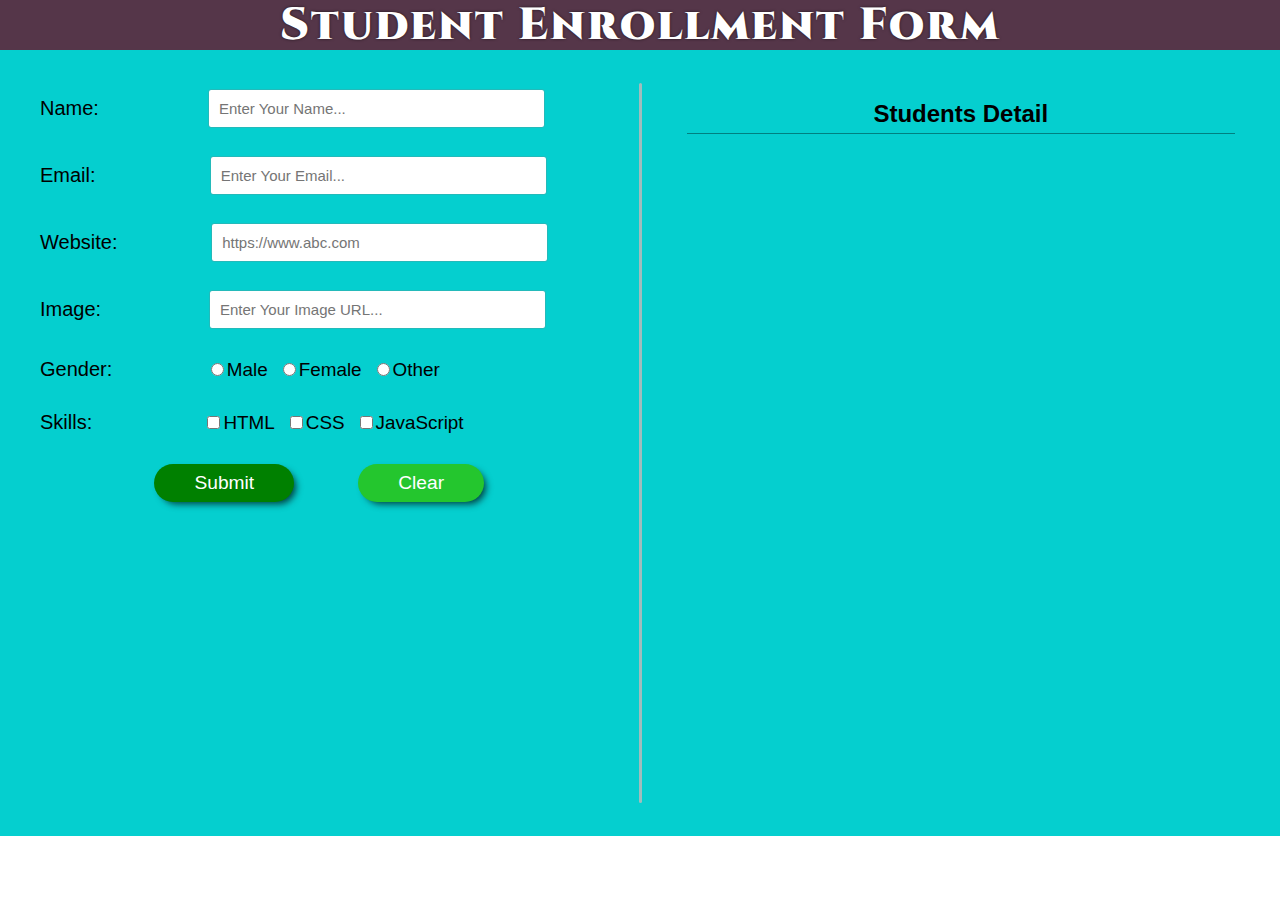
<file: LGMVIP-TASK-2/index.html>
<!DOCTYPE html>
<html lang="en">

<head>
    <meta charset="UTF-8">
    <meta http-equiv="X-UA-Compatible" content="IE=edge">
    <meta name="viewport" content="width=device-width, initial-scale=1.0">
    <title>Registration Form</title>
    <style>
        @import url('https://fonts.googleapis.com/css2?family=Cinzel&display=swap');

* {
    margin: 0;
    padding: 0;
    box-sizing: border-box;
}

body {
    height: 100vh;
}

.box .headinggg {
    position: sticky;
    top: 0;
    height: 50px;
    background-color:rgb(85, 54, 73);
    display: flex;
    justify-content: center;
    align-items: center;
}

h1 {
    color: white;
    font-family: 'Cinzel', serif;
    font-size: 45px;
    font-weight: 900;
    letter-spacing: 2px;
    text-shadow: 0 0 3px rgba(0, 0, 0, 0.673);
    user-select: none;
}

.container {
    height: auto;
    background-color:rgb(5, 207, 207);
    display: flex;
    justify-content: center;
}

.container .form {
    width: 50%;
}

.container .form form {
    margin: 30px;
    display: flex;
    flex-direction:column;
    gap: 30px;
    padding: 10px;
    word-wrap: break-word;
}

#name,
#email,
#website,
#url {
    width: 335px;
    padding: 10px;
    border-radius: 2px;
    border: none;
    caret-color: rgb(240, 172, 63);
    outline: 1px solid rgba(128, 128, 128, 0.26);
    font-size: 15px;
}

#name:focus,
#email:focus,
#website:focus,
#url:focus {
    outline: 1px solid rgba(0, 0, 255, 0.711);
}

.name {
    display: flex;
    align-items: center;
    gap: 8.6vw;
    font-size: 1.25rem;
    font-family: 'Segoe UI', Tahoma, Geneva, Verdana, sans-serif;
}

.email {
    display: flex;
    align-items: center;
    gap: 9vw;
    font-size: 1.25rem;
    font-family: 'Segoe UI', Tahoma, Geneva, Verdana, sans-serif;
}

.website {
    display: flex;
    align-items: center;
    gap: 7.4vw;
    font-size: 1.25rem;
    font-family: 'Segoe UI', Tahoma, Geneva, Verdana, sans-serif;
}

.gender {
    display: flex;
    align-items: center;
    gap: 7.7vw;
    font-size: 1.25rem;
    font-family: 'Segoe UI', Tahoma, Geneva, Verdana, sans-serif;
}

.image {
    display: flex;
    align-items: center;
    gap: 8.5vw;
    font-size: 1.25rem;
    font-family: 'Segoe UI', Tahoma, Geneva, Verdana, sans-serif;
}

.skills {
    display: flex;
    align-items: center;
    gap: 9vw;
    font-size: 1.25rem;
    font-family: 'Segoe UI', Tahoma, Geneva, Verdana, sans-serif;

}

.text-p {
    font-size: 1.18rem;
    display: flex;
    justify-content: center;
    align-items: center;
    gap: 15px;
    flex-wrap: wrap;
}

.text-p label {
    display: flex;
    gap: 3px;
    align-items: baseline;
}

.button {
    display: flex;
    gap: 5vw;
    align-items: center;
    justify-content: center;
}

.button #submit {
    padding: 8px 40px;

    font-size: 1.2rem;
    background-color:green;
    border: none;
    box-shadow: 4px 4px 7px -2px rgb(0 0 0 / 70%);
    border-radius: 20px;
    color: white;
    cursor: pointer;
}

.button #reset {
    padding: 8px 40px;
    background-color: rgb(36, 198, 46);
    font-size: 1.2rem;
    border: none;
    border-radius: 20px;
    color: white;
    cursor: pointer;
    box-shadow: 4px 4px 7px -2px rgb(0 0 0 / 70%);
}

.button #submit:active,
.button #reset:active {
    background-color:rgb(182, 145, 206);
    box-shadow: none;
}

.container .line {
    margin: auto;
    width: 3px;
    height: 80vh;
    background-color: rgb(160, 189, 189);
    border-radius: 33px;
}

.op-box {
    width: 50%;

}

.output {
    padding: 45px;
}

h2 {
    font-family: Arial, Helvetica, sans-serif;
    text-align: center;
    padding: 5px;
    border-bottom: 1px solid teal;
}

.output .cardContainer {
    font-family: Arial, Helvetica, sans-serif;
    overflow-y: auto;
    height: 73vh;
}

.output .card {
    height: auto;
    display: flex;
    background-color: rgba(128, 128, 128, 0.132);
    padding: 1rem;
    border-radius: 0.5rem;
    margin: 10px 0;
    gap: 5vw;
}

.card img {
    border-radius: 0.5rem;
    width: 130px;
    height: 150px;
}

.card .info {
    text-align: left;
    display: flex;
    flex-direction: column;
    gap: 7px;
}

.card .info a {
    color: rgb(43, 43, 255);
    text-decoration: none;
}

.card .info a:hover {
    text-decoration: underline;
}

.card .info button {
    padding: 2px 15px;
    border-radius: 25px;
    border: none;
    background-color: teal;
    color: white;
    box-shadow: 4px 4px 7px -2px rgb(0 0 0 / 70%);
    cursor: pointer;
}

.card .info button:active {
    background-color: darkseagreen;
    box-shadow: none;
}
@media only screen and (max-width:1000px) {
    .container .line {
        display: none;
    }

    .container {
        flex-direction: column;
    }

    .container .form {
        width: 100%;
    }

    .op-box {
        width: 100%;

    }

    .name,
    .email,
    .website,
    .image,
    .skills,
    .gender {
        justify-content: space-around;
    }

    .gender {
        padding-right: 17vw;
    }
}

@media only screen and (max-width:700px) {
    h1 {
        font-size: 25px;
    }

    .container .form form {
        padding: 27px;
    }
}

@media only screen and (max-width:450px) {
    h1 {
        font-size: 18px;
    }

    .output .card {
        display: flex;
        justify-content: center;
        flex-direction: column;
    }

    .card img {
        margin: auto;

    }
} 
    </style>
</head>

<body>
    <div class="box">
        <div class="headinggg">
            <h1>Student Enrollment Form</h1>
        </div>
        <div class="container">
            <div class="form">
                <form autocomplete="on">
                    <div class="name">
                        <label for="name">Name:</label>
                        <input type="text" id="name" placeholder="Enter Your Name..." required>
                    </div>
                    <div class="email">
                        <label for="email">Email:</label>
                        <input type="email" id="email" placeholder="Enter Your Email..." required>
                    </div>
                    <div class="website">
                        <label for="website">Website:</label>
                        <input type="url" id="website" placeholder="https://www.abc.com" required>
                    </div>
                    <div class="image">
                        <label for="url">Image:</label>
                        <input type="url" id="url" placeholder="Enter Your Image URL..." required>
                    </div>
                    <div class="gender">
                        <label for="gender">Gender:</label>
                        <span class="text-p">
                        <label><input type="radio" name="male-female" id="male" value="Male" required>Male</label>
                            <label><input type="radio" name="male-female" id="female" value="Female"
                                    required>Female</label>
                            <label><input type="radio" name="male-female" id="female" value="Other"
                                    required>Other</label>
                        </span>
                    </div>
                    <div class="skills">
                        <label for="skills">Skills:</label>
                        <span class="text-p">
                            <label><input type="checkbox" value="HTML" id="html" class="checkbox">HTML</label>
                            <label><input type="checkbox" value="CSS" id="css" class="checkbox">CSS</label>
                            <label><input type="checkbox" value="JavaScript" id="css"
                                    class="checkbox">JavaScript</label>
                        </span>
                    </div>
                    <div class="button">
                        <button type="submit" id="submit">Submit</button>
                        <button type="reset" id="reset">Clear</button>
                    </div>
                </form>
            </div>
            <div class="line"></div>
            <div class="op-box">
                <div class="output">
                    <h2>Students Detail</h2>
                    <div class="cardContainer" id="cardContainer">
                    </div>
                </div>
            </div>
        </div>
    </div>

    <script>
        let submitBtn = document.getElementById("submit");

const info = {
    student_name: '',
    email: '',
    url: '',
    website: '',
    gender: '',
    skillArr: [],
}

const getData = () => {
    info.student_name = document.getElementById('name').value;
    info.email = document.getElementById('email').value;
    info.url = document.getElementById('url').value;
    info.website = document.getElementById('website').value;
    info.gender = document.querySelector('input[name="male-female"]:checked').value;
    let skills = document.querySelectorAll('.checkbox:checked');

    info.skillArr = [];
    skills.forEach((item) => {
        info.skillArr.push(item.value);
    })

    if (localStorage.getItem("infoSection") === null) {
        infoItem = [];
    }
    else {
        infoItem = JSON.parse(localStorage.getItem("infoSection"))
    }
    infoItem.push(info);
    localStorage.setItem("infoSection", JSON.stringify(infoItem));
}

const showData = () => {
    let cardContainer = document.getElementById("cardContainer");

    let cards = '';

    let getLocalStorage = localStorage.getItem("infoSection");

     if (getLocalStorage === null) {
        console.log("null");
    }
    else {
        cardDivArr = JSON.parse(getLocalStorage);

        cardDivArr.forEach((item, index) => {

            cards += `<div class="card">
            <img src=${item.url} alt="Profile Picture">
            <div class="info">
                <p><strong>Name</strong> : ${item.student_name}</p>
                <p><strong>Email</strong> : ${item.email}</p>
                <p><strong>Website</strong> : <a href="${item.website}">Click here</a></p>
                <p><strong>Gender</strong> : ${item.gender}</p>
                <p><strong>Skills</strong> : ${item.skillArr.join(", ")}</p>
                <button onclick="deleteData(${index})">Delete</button>
            </div>
        </div>`;
        })
    }
    cardContainer.innerHTML = cards;
}

const deleteData = (index) => {
    let getList = JSON.parse(localStorage.getItem("infoSection"));
    getList.splice(index, 1);

    localStorage.setItem("infoSection", JSON.stringify(getList));
    window.location.reload();
}
submitBtn.addEventListener(('click'), () => {
    getData();
    showData();
})
    </script>
</body>

</html>
</file>
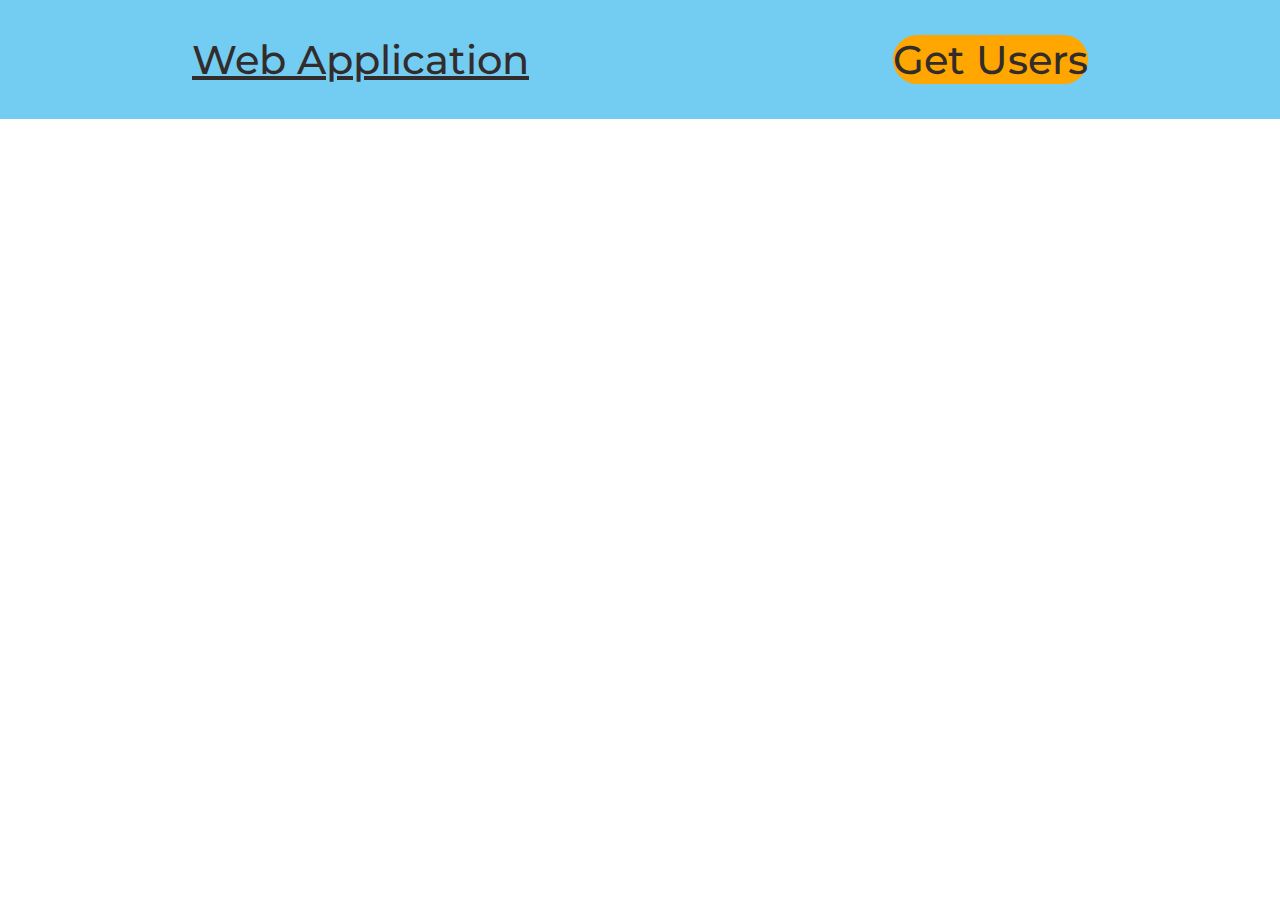
<file: LGMVIP-TASK-3/index.html>
<!DOCTYPE html>
<head>
    <meta charset="utf-8">
    <meta http-equiv="X-UA-Compatible" content="IE=edge">
    <title>Web App</title>
    <meta name="description" content="">
    <meta name="viewport" content="width=device-width, initial-scale=1">
    <link rel="stylesheet" href="style.css">
    <link href="https://fonts.googleapis.com/css?family=Montserrat:500&display=swap" rel="stylesheet">
    <link rel="stylesheet" href="https://cdnjs.cloudflare.com/ajax/libs/font-awesome/5.12.1/css/all.min.css">
</head>
<body >
    <header>
        <div class="logo-text">
            <a href="#"><span><u>Web Application</u></span></a>
        </div>
        <button class="cta" id="nav-btn" href="#">Get Users</button>
    </header>
    <center>
        <section class="cards" id="cards"></section>
    </center>
   
     <script src="app.js"></script>
</body>
</html>
</file>
<file: LGMVIP-TASK-3/style.css>
*{
    box-sizing: border-box;
    margin: 0;
    padding: 0;
}

h1{
    font-size: 50px;
    margin-top: 25px;
}

header{
    display: flex;
    justify-content: space-between;
    align-items: center;
    padding: 35px 15%;
    background-color: #73ccf1;
}

.logo-text a,
.cta{
    font-family: "Montserrat", sans-serif;
    font-size: 2.5rem;
    font-weight: 500;
    color: rgb(51, 44, 44);
    text-decoration: none;
}

.cta{
    padding-left: 9px 25px;
    background-color: rgb(255, 166, 0);
    border: none;
    border-radius: 50px;
    cursor: pointer;
    transition: background-color 0.5s ease 0s;
}

.cta:hover{
    background-color: rgba(250, 219, 166, 0.8);
}

.cards{
    display: table;
}

.card{
    font-family: "Candara", sans-serif;
    width: 340px;
    overflow: hidden;
    background: #736b6b;
    box-shadow: 0px 10px 15px 0px rgba(0, 0, 0, 0.8);
    display: inline-block;
    flex-direction: column;
    border-radius: 2rem;
    margin: 2rem;
}

.card-image img{
    width: 100%;
    height: 100px;
    border-top-left-radius: 10px;
    border-top-right-radius: 10px;
    object-fit: cover;
}

.profile-image img{
    z-index: 1;
    width: 120px;
    height: 120px;
    position: relative;
    margin-top: -85px;
    display: block;
    margin-left: auto;
    margin-right: auto;
    border-radius: 100px;
    border: 10px solid #fff;
    transition-duration: 0.4s;
    transition-property: transform;
}

.profile-image img:hover{
    transform: scale(1.1);
}

.card-content h3,
.card-content h2{
    font-size: 25px;
    text-align: center;
    margin-bottom: 11px;
}
</file>
